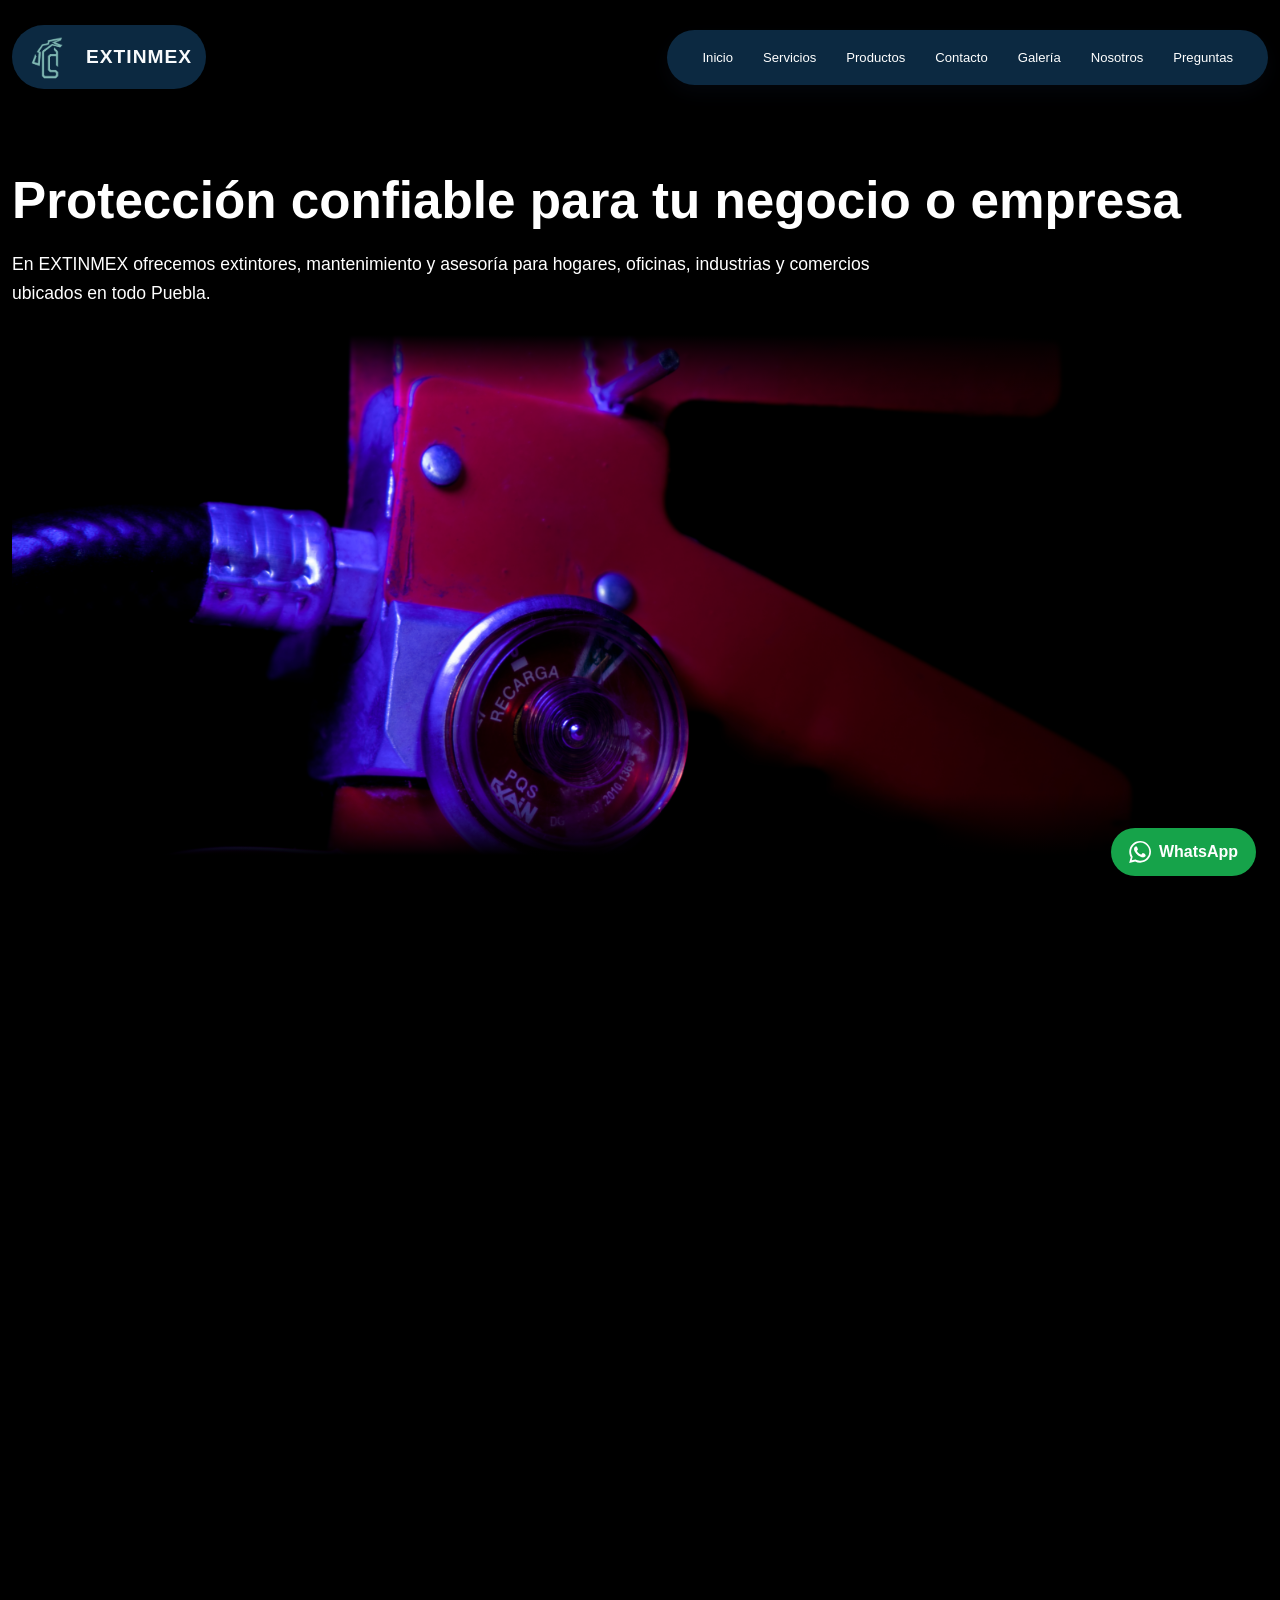
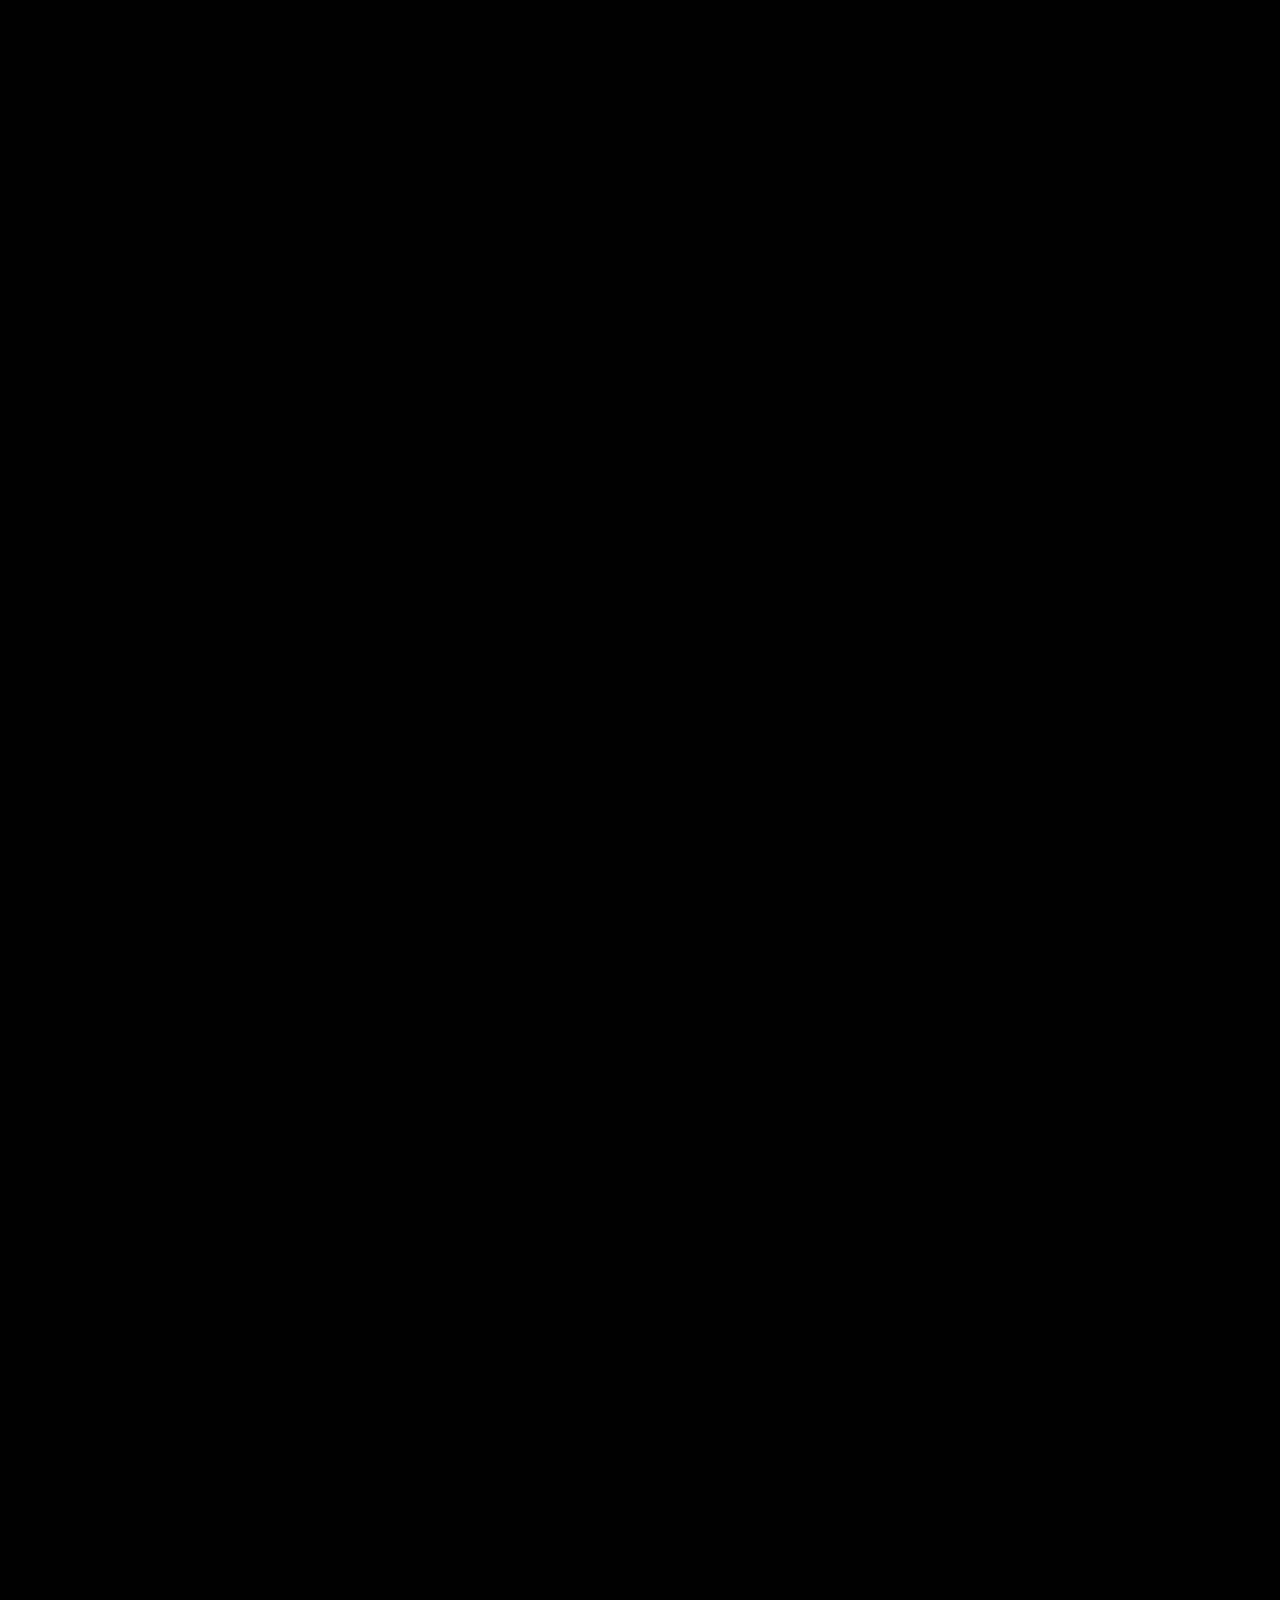
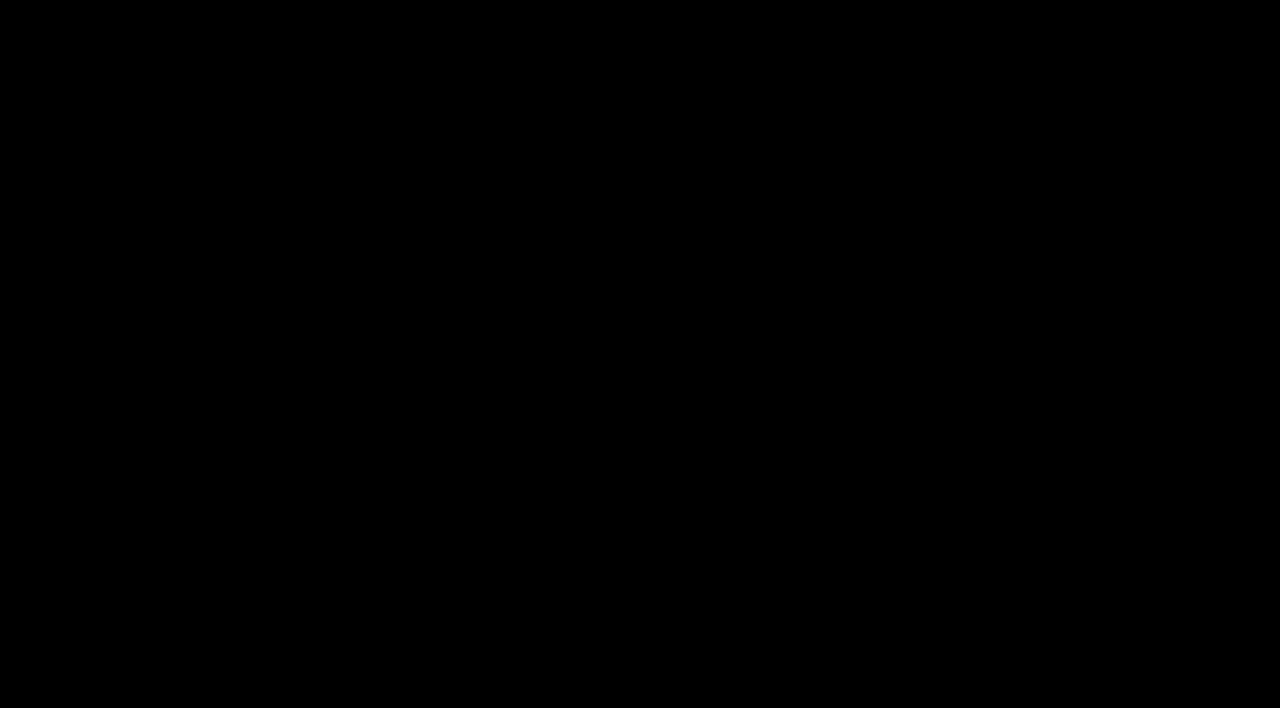
<file: index.html>
<!DOCTYPE html>
<html lang="es">
    <head>
        <meta charset="utf-8">
        <meta name="viewport" content="width=device-width, initial-scale=1.0">

        <title>EXTINMEX</title>
        <link rel="icon" type="image/png" href="img/LogoTR.png">

        <link rel="stylesheet" href="css/style.css">
    </head>

    <body>
       <header class="floating-header">
            <div class="container header-inner">
                <div class="brand">
                    <img src="img/LogoTR.png" alt="Logo EXTINMEX" class="brand-logo">
                    <span >EXTINMEX</span>
                </div>

                <nav class="nav">
                    <a class="nav-primary" href="#inicio">Inicio</a>
                    <a class="nav-primary" href="#servicios">Servicios</a>
                    <a class="nav-primary" href="#productos">Productos</a>
                    <a class="nav-primary" href="#contacto">Contacto</a>
                    <button class="nav-toggle" type="button" aria-label="Abrir menú" aria-expanded="false" aria-controls="nav-extra">
                        <span></span>
                        <span></span>
                        <span></span>
                    </button>
                    <div class="nav-extra" id="nav-extra">
                        <a href="#galeria">Galería</a>
                        <a href="#nosotros">Nosotros</a>
                        <a href="#preguntas">Preguntas</a>
                    </div>
                </nav>
            </div>
        </header>

        <main class="container">
            <section id="inicio" class="hero">
                <h1 class="reveal">Protección confiable para tu negocio o empresa</h1>
                <p class="reveal">
                    En EXTINMEX ofrecemos extintores, mantenimiento y asesoría
                    para hogares, oficinas, industrias y comercios ubicados en todo Puebla.
                </p>

                <figure class="hero-image reveal">
                    <img src="img/Documento.jpg" alt="Portada de EXTINMEX">
                </figure>
            </section>

            <section id="servicios" class="services-intro reveal">
                <p class="section-label">Servicios</p>
                <h2>Contamos con diferentes servicios</h2>
            </section>

            <div class="mini-carousel reveal" aria-label="Productos destacados">
                <div class="carousel-track">
                    <article class="carousel-item item-1">
                        <span>Extintores PQS</span>
                    </article>
                    <article class="carousel-item item-2">
                        <span>Extintores CO2</span>
                    </article>
                    <article class="carousel-item item-3">
                        <span>Mantenimiento</span>
                    </article>
                    <article class="carousel-item item-4">
                        <span>Capacitaciones</span>
                    </article>
                    <article class="carousel-item item-5">
                        <span>Bomberos</span>
                    </article>
                    <article class="carousel-item item-6">
                        <span>Protección Civil</span>
                    </article>
                    <article class="carousel-item item-7">
                        <span>Constancias</span>
                    </article>

                    <article class="carousel-item item-1">
                        <span>Extintores PQS</span>
                    </article>
                    <article class="carousel-item item-2">
                        <span>Extintores CO2</span>
                    </article>
                    <article class="carousel-item item-3">
                        <span>Mantenimiento</span>
                    </article>
                    <article class="carousel-item item-4">
                        <span>Capacitaciones</span>
                    </article>
                    <article class="carousel-item item-5">
                        <span>Bomberos</span>
                    </article>
                    <article class="carousel-item item-6">
                        <span>Protección Civil</span>
                    </article>
                    <article class="carousel-item item-7">
                        <span>Constancias</span>
                    </article>
                </div>
            </div>

            <section class="promo-banner reveal">
                <p>
                    Porque tu negocio merece protección profesional, rápida y confiable.
                    Contamos con soluciones adaptadas a cada tipo de espacio,
                    para que estés preparado ante cualquier emergencia y con total tranquilidad.
                </p>
            </section>

            <section class="certified-banner reveal">
                <p class="certified-title">Empresa certificada</p>
                <p class="certified-text">
                    Cumplimos con estándares de calidad y seguridad para ofrecerte productos y servicios
                    que respaldan la protección de tu empresa, tu equipo y tus instalaciones.
                </p>
            </section>

            <section id="productos" class="products-section reveal">
                <div class="section-header">
                    <p class="section-label">Productos</p>
                    <h2>Todo lo que necesitas para proteger tu espacio</h2>
                </div>

                <div class="products-grid">
                    <article class="product-card">
                        <img src="img/h.jpg" alt="Extintor PQS">
                        <div class="product-body">
                            <h3>Extintores PQS</h3>
                            <p>Ideal para oficinas, casas y comercios con protección rápida y confiable.</p>
                        </div>
                    </article>

                    <article class="product-card">
                        <img src="img/h.jpg" alt="Extintor CO2">
                        <div class="product-body">
                            <h3>Extintores CO2</h3>
                            <p>Solución recomendada para equipos eléctricos y áreas con alto riesgo técnico.</p>
                        </div>
                    </article>

                    <article class="product-card">
                        <img src="img/h.jpg" alt="Mantenimiento">
                        <div class="product-body">
                            <h3>Mantenimiento</h3>
                            <p>Revisión, recarga y soporte para mantener tus extintores siempre listos.</p>
                        </div>
                    </article>

                    <article class="product-card">
                        <img src="img/h.jpg" alt="Capacitaciones">
                        <div class="product-body">
                            <h3>Capacitaciones</h3>
                            <p>Entrenamiento práctico para que tu equipo actúe con seguridad en emergencias.</p>
                        </div>
                    </article>
                </div>
            </section>

            <section class="gallery-section reveal" id="galeria">
                <div class="section-header">
                    <p class="section-label">Galería</p>
                    <h2>Trabajos y soluciones realizadas</h2>
                </div>

                <div class="gallery-grid">
                    <figure class="gallery-item gallery-item-large">
                        <img src="img/Documento.jpg" alt="Trabajo de EXTINMEX en una empresa">
                    </figure>
                    <figure class="gallery-item">
                        <img src="img/D1.jpg" alt="Equipo y servicios de EXTINMEX">
                    </figure>
                    <figure class="gallery-item">
                        <img src="img/1.jpg" alt="Servicio de protección contra incendios">
                    </figure>
                    <figure class="gallery-item">
                        <img src="img/1319080.png" alt="Material de seguridad de EXTINMEX">
                    </figure>
                    <figure class="gallery-item">
                        <img src="img/h.jpg" alt="Extintor instalado por EXTINMEX">
                    </figure>
                </div>
            </section>

            <section id="nosotros" class="about-section reveal">
                <div class="about-content">
                    <div class="about-text">
                        <p class="section-label">Nosotros</p>
                        <h2>Protegemos vidas, negocios y tranquilidad</h2>
                        <p>
                            En EXTINMEX somos especialistas en la venta, mantenimiento y asesoría
                            de extintores para hogares, oficinas, industrias y comercios.
                            Trabajamos con responsabilidad, atención personalizada y soluciones
                            adaptadas a cada tipo de espacio.
                        </p>
                    </div>

                    <div class="about-image">
                        <img src="img/logoname-orangepng.png" alt="Nosotros EXTINMEX">
                    </div>
                </div>
            </section>

            <section class="faq-section reveal" id="preguntas">
                <div class="section-header">
                    <p class="section-label">Preguntas frecuentes</p>
                    <h2>Resolvemos tus dudas</h2>
                </div>

                <div class="faq-list">
                    <details>
                        <summary>¿Cada cuánto se debe revisar un extintor?</summary>
                        <p>Recomendamos revisarlo periódicamente y realizar mantenimiento profesional al menos una vez al año, o cuando el equipo presente alguna señal de daño.</p>
                    </details>
                    <details>
                        <summary>¿Qué tipos de extintores manejan?</summary>
                        <p>Contamos con extintores PQS y CO2 para oficinas, comercios, hogares, industrias y áreas con equipos eléctricos.</p>
                    </details>
                    <details>
                        <summary>¿Realizan mantenimiento y recarga?</summary>
                        <p>Sí. Revisamos, recargamos y dejamos tus equipos listos para responder ante una emergencia.</p>
                    </details>
                    <details>
                        <summary>¿Entregan constancias y capacitaciones?</summary>
                        <p>Sí. Podemos apoyarte con capacitaciones y constancias para fortalecer la seguridad de tu equipo y tus instalaciones.</p>
                    </details>
                </div>
            </section>

            <section class="contact-section reveal" id="contacto">
                <div class="contact-header">
                    <p class="contact-label">Contacto</p>
                    <h2>Estamos para ayudarte</h2>
                    <p></p>
                    <p class="contact-label">Inicia tu cotización en línea o contáctanos para más información.</p>
                </div>

                <div class="contact-links">
                    <a href="https://wa.me/522228102893" target="_blank" rel="noopener noreferrer">
                        <svg class="contact-icon" viewBox="0 0 24 24" aria-hidden="true"><path d="M20.5 3.5A11.8 11.8 0 0 0 12.1 0C5.6 0 .3 5.3.3 11.8c0 2.1.5 4.1 1.6 5.9L.2 24l6.5-1.7a11.8 11.8 0 0 0 5.4 1.3h.1c6.5 0 11.8-5.3 11.8-11.8 0-3.2-1.3-6.1-3.5-8.3Zm-8.4 18.1h-.1c-1.7 0-3.4-.5-4.8-1.3l-.3-.2-3.9 1 1-3.8-.2-.4a9.9 9.9 0 1 1 8.3 4.7Zm5.4-7.4c-.3-.2-1.8-.9-2.1-1-.3-.1-.5-.2-.7.2-.2.3-.8 1-1 1.2-.2.2-.4.2-.7.1-1.8-.9-3-1.6-4.2-3.6-.3-.5.3-.5.9-1.7.1-.2.1-.4 0-.6-.1-.2-.7-1.7-.9-2.3-.2-.6-.5-.5-.7-.5h-.6c-.2 0-.6.1-.9.4-.3.3-1.1 1.1-1.1 2.6s1.1 3 1.3 3.2c.2.2 2.2 3.4 5.4 4.8 2 .9 2.8 1 3.8.8.6-.1 1.8-.7 2-1.4.2-.7.2-1.3.1-1.4-.1-.2-.3-.3-.6-.4Z" fill="currentColor"/></svg>
                        <span>WhatsApp</span>
                    </a>
                    <a href="https://www.instagram.com/extinmex_?stkn=MTQ2bXRwejd6ZnJiOA==&utm_source=qr" target="_blank" rel="noopener noreferrer">
                        <svg class="contact-icon" viewBox="0 0 24 24" aria-hidden="true"><rect x="3" y="3" width="18" height="18" rx="5" fill="none" stroke="currentColor" stroke-width="2"/><circle cx="12" cy="12" r="4" fill="none" stroke="currentColor" stroke-width="2"/><circle cx="17.5" cy="6.5" r="1.2" fill="currentColor"/></svg>
                        <span>Instagram</span>
                    </a>
                    <a href="https://www.facebook.com/share/1EuZgNKXUP/?mibextid=wwXIfr" target="_blank" rel="noopener noreferrer">
                        <svg class="contact-icon" viewBox="0 0 24 24" aria-hidden="true"><path d="M14 8h3V4h-3c-3.3 0-5 1.9-5 5v3H6v4h3v8h4v-8h3.5l.5-4H13V9c0-.7.3-1 1-1Z" fill="currentColor"/></svg>
                        <span>Facebook</span>
                    </a>
                    <a href="tel:+522228102893">
                        <svg class="contact-icon" viewBox="0 0 24 24" aria-hidden="true"><path d="M6.6 2.5 9.2 2c.6-.1 1.2.2 1.4.8l1.2 3.2c.2.5 0 1.1-.4 1.4L9.8 8.8a15.6 15.6 0 0 0 5.4 5.4l1.4-1.6c.4-.4 1-.6 1.5-.4l3.2 1.2c.6.2.9.8.8 1.4l-.5 2.6c-.1.6-.6 1-1.2 1C10.4 18.3 5.7 13.6 5.6 7c0-.6.4-1.1 1-1.2Z" fill="none" stroke="currentColor" stroke-width="1.8" stroke-linecap="round" stroke-linejoin="round"/></svg>
                        <span>Teléfono</span>
                    </a>
                    <a href="mailto:gestioninformate00@gmail.com">
                        <svg class="contact-icon" viewBox="0 0 24 24" aria-hidden="true"><rect x="3" y="5" width="18" height="14" rx="2" fill="none" stroke="currentColor" stroke-width="2"/><path d="m4 7 8 6 8-6" fill="none" stroke="currentColor" stroke-width="2" stroke-linecap="round" stroke-linejoin="round"/></svg>
                        <span>Correo</span>
                    </a>
                </div>

                <div class="contact-hours">
                    <h3>Horarios de atención</h3>
                    <p><strong>Lunes a viernes:</strong> 9:00 a.m. - 6:00 p.m.</p>
                    <p><strong>Sábado:</strong> 9:00 a.m. - 2:00 p.m.</p>
                    <p><strong>Domingo:</strong> Cerrado</p>
                </div>
            </section>
        </main>

        <a class="floating-whatsapp" href="https://wa.me/522228102893" target="_blank" rel="noopener noreferrer" aria-label="Contactar por WhatsApp">
            <svg viewBox="0 0 24 24" aria-hidden="true"><path d="M20.5 3.5A11.8 11.8 0 0 0 12.1 0C5.6 0 .3 5.3.3 11.8c0 2.1.5 4.1 1.6 5.9L.2 24l6.5-1.7a11.8 11.8 0 0 0 5.4 1.3h.1c6.5 0 11.8-5.3 11.8-11.8 0-3.2-1.3-6.1-3.5-8.3Zm-8.4 18.1h-.1c-1.7 0-3.4-.5-4.8-1.3l-.3-.2-3.9 1 1-3.8-.2-.4a9.9 9.9 0 1 1 8.3 4.7Zm5.4-7.4c-.3-.2-1.8-.9-2.1-1-.3-.1-.5-.2-.7.2-.2.3-.8 1-1 1.2-.2.2-.4.2-.7.1-1.8-.9-3-1.6-4.2-3.6-.3-.5.3-.5.9-1.7.1-.2.1-.4 0-.6-.1-.2-.7-1.7-.9-2.3-.2-.6-.5-.5-.7-.5h-.6c-.2 0-.6.1-.9.4-.3.3-1.1 1.1-1.1 2.6s1.1 3 1.3 3.2c.2.2 2.2 3.4 5.4 4.8 2 .9 2.8 1 3.8.8.6-.1 1.8-.7 2-1.4.2-.7.2-1.3.1-1.4-.1-.2-.3-.3-.6-.4Z" fill="currentColor"/></svg>
            <span>WhatsApp</span>
        </a>

        <div style="height: 80px;"></div>

        <script src="js/script.js"></script>

        
    </body>
</html>
</file>
<file: css/style.css>
* {
    box-sizing: border-box;
}

body {
    margin: 0;
    background-color: #000000;
    color: #1d1d1f;
    font-family: Arial, Helvetica, sans-serif;
}

.container {
    width: min(1400px, calc(100% - 24px));
    margin: 0 auto;
}

.floating-header {
    position: sticky;
    top: 0;
    z-index: 20;
    padding-top: 25px;
}

.header-inner {
    display: flex;
    align-items: center;
    justify-content: space-between;
    gap: 20px;
    width: min(1400px, calc(100% - 24px));
}

.brand {
    position: sticky;
    top: 18px;
    display: inline-flex;
    align-items: center;
    gap: 12px;
    padding: 8px 14px;
    border-radius: 999px;
    background: #1b57887a;
    backdrop-filter: blur(6px);
    color: #f8fafc;
    font-size: 1.2rem;
    font-weight: 700;
    letter-spacing: 1px;
}

.brand span {
    display: inline;
}

.brand-logo {
    width: 48px;
    height: 48px;
    object-fit: contain;
    display: block;
}

.nav {
    display: flex;
    align-items: center;
    gap: 10px;
    background: #1b57887a;
    backdrop-filter: blur(6px);
    border-radius: 999px;
    padding: 12px 25px;
    box-shadow: 0 8px 20px rgba(15, 23, 42, 0.25);
}

.nav a {
    color: #ffffff;
    text-decoration: none;
    font-size: 0.82rem;
    padding: 8px 10px;
    border-radius: 999px;
    transition: background 0.2s ease, color 0.2s ease;
}

.nav a:hover {
    background: rgba(250, 233, 233, 0.18);
    color: #8fc7fc;
}

.nav-extra {
    display: flex;
    align-items: center;
    gap: 10px;
}

.nav-toggle {
    display: none;
    width: 38px;
    height: 38px;
    padding: 8px;
    border: 0;
    border-radius: 10px;
    background: transparent;
    cursor: pointer;
}

.nav-toggle span {
    display: block;
    height: 2px;
    margin: 4px 0;
    border-radius: 2px;
    background: #ffffff;
    transition: transform 0.2s ease, opacity 0.2s ease;
}

.hero {
    padding: 40px 0;
    text-align: left;
}

.reveal {
    opacity: 0;
    transform: translateY(30px);
    transition: opacity 0.8s ease, transform 0.8s ease;
}

.hero h1 {
    font-size: clamp(2rem, 4vw, 4.3rem);
    margin-bottom: 20px;
    color: #ffffff;
    max-width: 100%;
}

.hero p {
    max-width: 900px;
    margin: 0;
    font-size: 1.1rem;
    line-height: 1.6;
    color: #ffffff;
}

.hero-image {
    --hero-fade-top: 12%;
    --hero-fade-bottom: 88%;
    position: relative;
    width: 100%;
    margin: 28px 0 0;
    border-radius: 28px;
    overflow: hidden;
    box-shadow: 0 18px 40px rgba(0, 0, 0, 0.25);
}

.hero-image::after {
    content: "";
    position: absolute;
    inset: 0;
    background: linear-gradient(
        180deg,
        #000000 0%,
        transparent var(--hero-fade-top),
        transparent var(--hero-fade-bottom),
        #000000 100%
    );
    pointer-events: none;
}

.hero-image img {
    display: block;
    width: 100%;
    height: 520px;
    object-fit: cover;
}

.mini-carousel {
    position: relative;
    width: 100vw;
    max-width: none;
    margin: 36px 0 0 calc(50% - 50vw);
    overflow: hidden;
    padding: 10px 0 12px;
}

.mini-carousel::before,
.mini-carousel::after {
    content: "";
    position: absolute;
    top: 0;
    bottom: 0;
    width: 91px;
    z-index: 2;
    pointer-events: none;
}

.mini-carousel::before {
    left: -1px;
    background: linear-gradient(90deg, #000000 0%, rgba(0, 0, 0, 0));
}

.mini-carousel::after {
    right: -1px;
    background: linear-gradient(270deg, #000000 0%, rgba(0, 0, 0, 0));
}

.carousel-track {
    display: flex;
    gap: 18px;
    width: max-content;
    padding: 6px 2px;
    animation: carousel-scroll 18s linear infinite;
}

@keyframes carousel-scroll {
    from {
        transform: translateX(0);
    }
    to {
        transform: translateX(-50%);
    }
}

.carousel-item {
    flex: 0 0 260px;
    min-height: 300px;
    border-radius: 22px;
    padding: 18px;
    display: flex;
    align-items: flex-end;
    justify-content: flex-start;
    color: #ffffff;
    font-weight: 700;
    font-size: 1rem;
    box-shadow: 0 16px 30px rgba(0, 0, 0, 0.2);
    scroll-snap-align: start;
}

.carousel-item span {
    background: rgba(15, 23, 42, 0.38);
    padding: 8px 10px;
    border-radius: 10px;
    backdrop-filter: blur(2px);
}

.item-1 {
    background: linear-gradient(135deg, #1d4ed8, #3b82f6);
}

.item-2 {
    background: linear-gradient(135deg, #0f766e, #14b8a6);
}

.item-3 {
    background: linear-gradient(135deg, #7c3aed, #a78bfa);
}

.item-4 {
    background: linear-gradient(135deg, #ea580c, #f59e0b);
}

.item-5 {
    background: linear-gradient(135deg, #b91c1c, #ef4444);
}

.item-6 {
    background: linear-gradient(135deg, #334155, #64748b);
}

.item-7 {
    background: linear-gradient(135deg, #0369a1, #38bdf8);
}

.reveal.visible {
    opacity: 1;
    transform: translateY(0);
}

.services-intro {
    margin-top: 32px;
}

.promo-banner {
    margin-top: 44px;
    margin-bottom: 32px;
    padding: 0;
    border-radius: 0;
    background: transparent;
    border: none;
    box-shadow: none;
}

.promo-banner p {
    margin: 0;
    color: #ffffff;
    font-size: clamp(1rem, 2vw, 1.4rem);
    line-height: 1.5;
    text-align: center;
    font-weight: 600;
}

.certified-banner {
    margin-top: 0;
    padding: 22px 24px;
    border-radius: 20px;
    background: rgba(255, 255, 255, 0.03);
    border: 1px solid rgba(143, 199, 252, 0.28);
    box-shadow: 0 12px 28px rgba(15, 23, 42, 0.18);
    transition: transform 0.25s ease, background 0.25s ease, border-color 0.25s ease;
}

.certified-banner:hover {
    transform: scale(1.02);
    background: rgba(143, 199, 252, 0.08);
    border-color: rgba(250, 204, 21, 0.7);
}

.certified-banner:hover .certified-title,
.certified-banner:hover .certified-text {
    color: #facc15;
}

.certified-title {
    margin: 0 0 8px;
    color: #facc15;
    font-size: 1rem;
    font-weight: 800;
    letter-spacing: 0.12em;
    text-transform: uppercase;
}

.certified-text {
    margin: 0;
    color: #dbeafe;
    line-height: 1.7;
    font-size: 1rem;
}

.section-label {
    margin: 0 0 8px;
    color: #8fc7fc;
    font-size: 0.8rem;
    letter-spacing: 0.14em;
    text-transform: uppercase;
    font-weight: 700;
}

.services-intro h2,
.section-header h2,
.about-text h2 {
    margin: 0;
    color: #ffffff;
    font-size: clamp(1.6rem, 3vw, 2.4rem);
}

.products-section,
.about-section {
    margin-top: 56px;
    
}

.section-header {
    margin-bottom: 24px;
    
}

.products-grid {
    display: grid;
    grid-template-columns: repeat(4, minmax(0, 1fr));
    gap: 24px;
    
}

.product-card {
    position: relative;
    min-height: 340px;
    border-radius: 24px;
    overflow: hidden;
    background: linear-gradient(180deg, rgba(255, 255, 255, 0.08), rgba(255, 255, 255, 0.02));
    border: 1px solid rgba(255, 255, 255, 0.18);
    box-shadow: 0 18px 36px rgba(15, 23, 42, 0.28);
    backdrop-filter: blur(14px);
    -webkit-backdrop-filter: blur(14px);
    transition: transform 0.25s ease, box-shadow 0.25s ease, border-color 0.25s ease;
}

.product-card::before {
    content: "";
    position: absolute;
    inset: 0;
    background: linear-gradient(135deg, rgba(255, 255, 255, 0.18), rgba(255, 255, 255, 0.02) 45%, rgba(143, 199, 252, 0.08));
    z-index: 1;
    pointer-events: none;
}

.product-card img {
    position: absolute;
    inset: 0;
    display: block;
    width: 100%;
    height: 100%;
    object-fit: cover;
    filter: saturate(1.05) contrast(1.05);
    z-index: 0;
}

.product-body {
    position: absolute;
    left: 0;
    right: 0;
    bottom: 0;
    padding: 18px;
    background: linear-gradient(180deg, rgba(15, 23, 42, 0.2), rgba(15, 23, 42, 0.72));
    border-top: 1px solid rgba(255, 255, 255, 0.14);
    backdrop-filter: blur(10px);
    -webkit-backdrop-filter: blur(10px);
    z-index: 2;
}

.product-card:hover {
    transform: translateY(-4px);
    border-color: rgba(143, 199, 252, 0.4);
    box-shadow: 0 22px 42px rgba(15, 23, 42, 0.34);
}

.product-body h3 {
    margin: 0 0 10px;
    color: #ffffff;
    font-size: 1.2rem;
    
}

.product-body p {
    margin: 0;
    color: #dbeafe;
    line-height: 1.6;
    font-size: 0.95rem;
    
}

.about-content {
    display: grid;
    grid-template-columns: 1.2fr 1fr;
    gap: 30px;
    align-items: center;
    
}

.about-text p:last-child {
    color: #dbeafe;
    line-height: 1.8;
    font-size: 1rem;
    
}

.about-image {
    border-radius: 28px;
    overflow: hidden;
    box-shadow: 0 18px 40px rgba(0, 0, 0, 0.25);
    
}

.about-image img {
    display: block;
    width: 100%;
    height: 100%;
    min-height: 320px;
    object-fit: cover;
    
}

.gallery-section,
.faq-section {
    margin-top: 56px;
}

.gallery-grid {
    display: grid;
    grid-template-columns: repeat(4, minmax(0, 1fr));
    grid-auto-rows: 190px;
    gap: 16px;
}

.gallery-item {
    margin: 0;
    border-radius: 20px;
    overflow: hidden;
    border: 1px solid rgba(255, 255, 255, 0.18);
    box-shadow: 0 14px 28px rgba(15, 23, 42, 0.25);
}

.gallery-item-large {
    grid-column: span 2;
    grid-row: span 2;
}

.gallery-item img {
    display: block;
    width: 100%;
    height: 100%;
    object-fit: cover;
    transition: transform 0.35s ease;
}

.gallery-item:hover img {
    transform: scale(1.05);
}

.faq-list {
    display: grid;
    gap: 12px;
}

.faq-list details {
    padding: 18px 20px;
    border: 1px solid rgba(143, 199, 252, 0.28);
    border-radius: 14px;
    background: rgba(255, 255, 255, 0.04);
    color: #dbeafe;
}

.faq-list summary {
    cursor: pointer;
    color: #ffffff;
    font-weight: 700;
}

.faq-list p {
    max-width: 850px;
    margin: 14px 0 0;
    line-height: 1.7;
}

.contact-section {
    position: relative;
    margin-top: 48px;
    padding: 32px 24px;
    border-radius: 28px;
    background-image: url("../img/D1.jpg");
    background-size: cover;
    background-position: center;
   
    box-shadow: 0 16px 40px rgba(15, 23, 42, 0.2);
    overflow: hidden;
}

.contact-section::before {
    content: "";
    position: absolute;
    inset: 0;
    background: rgba(15, 23, 42, 0.42);
    backdrop-filter: blur(2px);
}

.contact-header,
.contact-links {
    position: relative;
    z-index: 1;
}

.contact-header {
    margin-bottom: 24px;
}

.contact-label {
    margin: 0 0 8px;
    color: #8fc7fc;
    font-size: 0.8rem;
    letter-spacing: 0.14em;
    text-transform: uppercase;
    font-weight: 700;
}

.contact-header h2 {
    margin: 0;
    color: #ffffff;
    font-size: clamp(1.8rem, 3vw, 2.8rem);
}

.contact-links {
    display: flex;
    flex-wrap: wrap;
    gap: 16px;
    backdrop-filter: blur(2px);
}

.contact-links a {
    display: inline-flex;
    align-items: center;
    justify-content: center;
    gap: 9px;
    min-width: 150px;
    padding: 14px 22px;
    border-radius: 999px;
    background: rgba(27, 87, 136, 0.55);
    color: #ffffff;
    text-decoration: none;
    font-weight: 700;
    transition: transform 0.2s ease, background 0.2s ease, box-shadow 0.2s ease;
    box-shadow: 0 8px 20px rgba(15, 23, 42, 0.25);
    
}

.contact-icon {
    width: 20px;
    height: 20px;
    flex: 0 0 20px;
}

.contact-hours {
    position: relative;
    z-index: 1;
    max-width: 430px;
    margin-top: 28px;
    color: #dbeafe;
}

.contact-hours h3 {
    margin: 0 0 10px;
    color: #ffffff;
    font-size: 1.05rem;
}

.contact-hours p {
    margin: 5px 0;
}

.floating-whatsapp {
    position: fixed;
    right: 24px;
    bottom: 24px;
    z-index: 30;
    display: inline-flex;
    align-items: center;
    gap: 8px;
    padding: 13px 18px;
    border-radius: 999px;
    background: #16a34a;
    color: #ffffff;
    text-decoration: none;
    font-weight: 700;
    box-shadow: 0 10px 24px rgba(0, 0, 0, 0.35);
    transition: transform 0.2s ease, background 0.2s ease;
}

.floating-whatsapp:hover {
    transform: translateY(-3px);
    background: #15803d;
}

.floating-whatsapp svg {
    width: 22px;
    height: 22px;
}

.contact-links a:hover {
    transform: translateY(-2px);
    background: rgba(143, 199, 252, 0.22);
    box-shadow: 0 12px 24px rgba(143, 199, 252, 0.18);
    
}

@media (max-width: 768px) {
    .brand span {
        display: none;
    }

    .container {
        width: calc(100% - 20px);
    }

    .floating-header {
        padding-top: 35px;
    }

    .header-inner {
        flex-direction: row;
        align-items: center;
        justify-content: space-between;
        width: calc(100% - 20px);
    }

    .brand {
        position: static;
        font-size: 1rem;
        padding: 6px 8px;
        border-radius: 18px;
    }

    .brand-logo {
        width: 32px;
        height: 32px;
    }

    .nav {
        width: auto;
        flex: 1;
        justify-content: space-between;
        gap: 2px;
        border-radius: 18px;
        padding: 4px 5px;
        position: relative;
    }

    .nav a {
        font-size: 0.6rem;
        padding: 6px 3px;
        white-space: nowrap;
    }

    .nav-primary {
        flex: 1;
        text-align: center;
    }

    .nav-toggle {
        display: block;
        width: 32px;
        height: 32px;
        flex: 0 0 32px;
        padding: 5px;
    }

    .nav-extra {
        display: none;
        position: absolute;
        top: calc(100% + 8px);
        right: 0;
        min-width: 170px;
        flex-direction: column;
        align-items: stretch;
        gap: 4px;
        padding: 8px;
        border-radius: 16px;
        background: #1b5787b8;
        backdrop-filter: blur(8px);
        -webkit-backdrop-filter: blur(8px);
        box-shadow: 0 12px 28px rgba(15, 23, 42, 0.35);
    }

    .nav.is-open .nav-extra {
        display: flex;
    }

    .nav.is-open .nav-toggle span:nth-child(1) {
        transform: translateY(6px) rotate(45deg);
    }

    .nav.is-open .nav-toggle span:nth-child(2) {
        opacity: 0;
    }

    .nav.is-open .nav-toggle span:nth-child(3) {
        transform: translateY(-6px) rotate(-45deg);
    }

    .hero {
        padding-top: 28px;
    }

    .hero h1 {
        font-size: clamp(1.8rem, 8vw, 2.6rem);
        line-height: 1.1;
        
    }

    .hero p {
        font-size: 0.98rem;
    }

    .hero-image {
        margin-top: 22px;
    }

    .hero-image img {
        height: 220px;
    }

    .mini-carousel {
        margin-top: 24px;
    }

    .carousel-item {
        flex-basis: 180px;
        min-height: 120px;
    }

    .products-grid {
        grid-template-columns: 1fr;
    }

    .about-content {
        grid-template-columns: 1fr;
    }

    .gallery-grid {
        grid-template-columns: repeat(2, minmax(0, 1fr));
        grid-auto-rows: 150px;
    }

    .gallery-item-large {
        grid-column: span 2;
    }

    .floating-whatsapp {
        display: flex !important;
        position: fixed !important;
        align-items: center;
        justify-content: center;
        right: 16px;
        bottom: 16px;
        z-index: 9999;
        width: 52px;
        height: 52px;
        padding: 0;
        border-radius: 50%;
        opacity: 1;
        visibility: visible;
        background-color: #16a34a;
    }

    .floating-whatsapp span {
        display: none;
    }

    .floating-whatsapp svg {
        display: block;
        width: 27px;
        height: 27px;
        color: #ffffff;
        fill: #ffffff;
    }

    .product-card {
        min-height: 280px;
    }

    .product-body {
        padding: 16px;
    }

    .product-body h3 {
        font-size: 1.08rem;
    }

    .product-body p {
        font-size: 0.9rem;
    }
}
</file>
